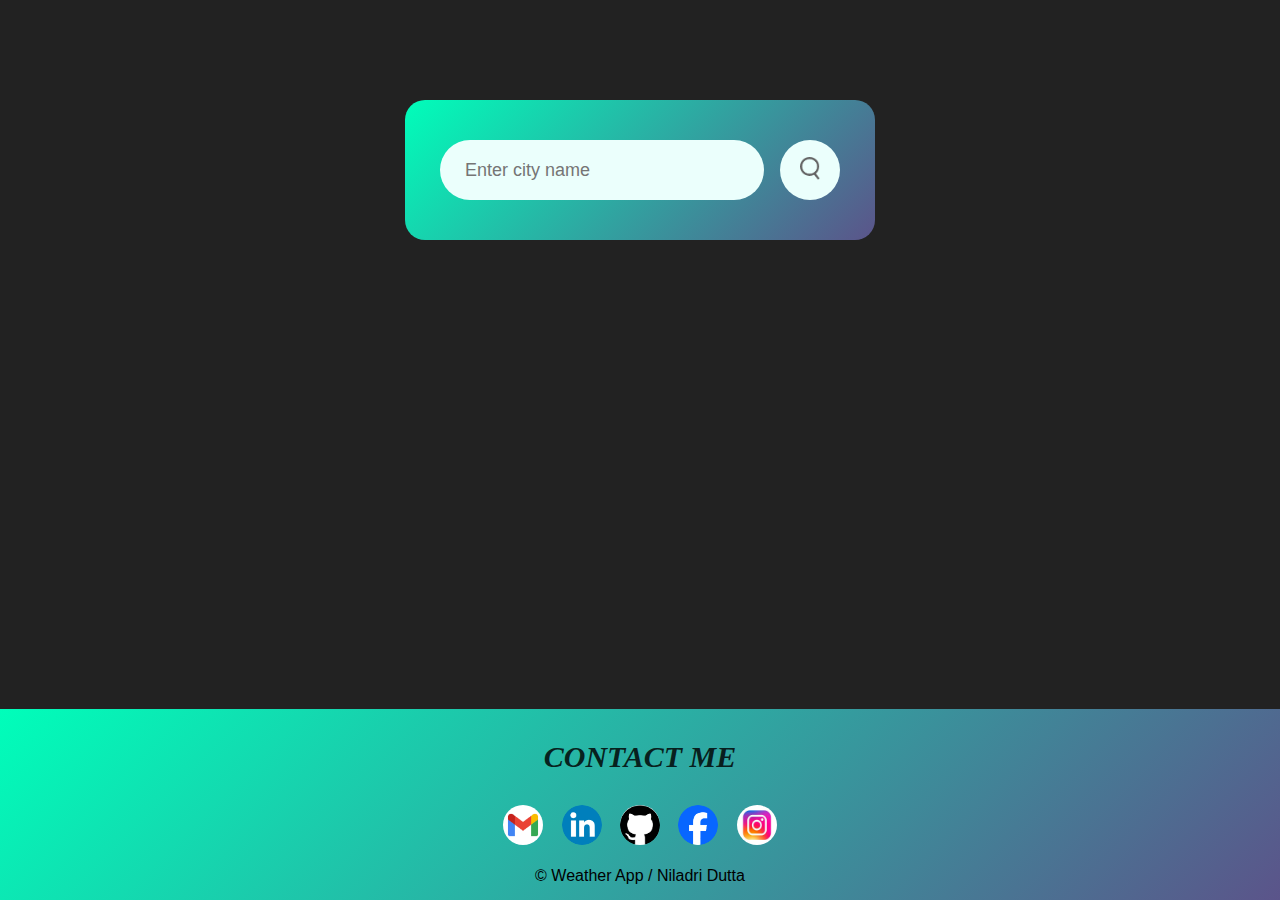
<file: index.html>
<!DOCTYPE html>
<html lang="en">
  <head>
    <meta charset="UTF-8" />
    <meta name="viewport" content="width=device-width, initial-scale=1.0" />
    <title>Weather app</title>
    <link rel="icon" type="image/x-icon" href="Weather-app/Weather.jpeg" />
    <link rel="stylesheet" href="Weather-app/style.css" />
  </head>
  <body>
    <div class="card">
      <div class="search">
        <input type="text" placeholder="Enter city name" spellcheck="false" />
        <button><img src="Weather-app/Images/search.png" /></button>
      </div>
      <div class="error">
        <p>Invalid city name</p>
      </div>
      <div class="weather">
        <img src="Weather-app/Images/rain.png" class="weather-icon" />
        <h1 class="temp">22°C</h1>
        <h2 class="city">New York</h2>
        <div class="details">
          <div class="col">
            <img src="Weather-app/Images/humidity.png" />
            <div>
              <p class="humidity">50%</p>
              <p>Humidity</p>
            </div>
          </div>
          <div class="col">
            <img src="Weather-app/Images/wind.png" />
            <div>
              <p class="wind">15 km/h</p>
              <p>Wind speed</p>
            </div>
          </div>
        </div>
      </div>
    </div>

    <section class="end">
      <div id="page3" class="contact-me">
        <br />
        <h1 class="cm">CONTACT ME</h1>
        <br />

        <a class="btn" href="https://niladridutta864@gmail.com"
          ><img src="Weather-app/Gmail_icon_.png" width="40px" height="40px"
        /></a>

        <a
          class="btn"
          href="https://www.linkedin.com/in/niladri-dutta-?utm_source=share&utm_campaign=share_via&utm_content=profile&utm_medium=android_app"
          ><img src="Weather-app/LinkedIn_icon.png" width="40px" height="40px"
        /></a>

        <a class="btn" href="https://github.com/niladri0806"
          ><img src="Weather-app/GITHUB logo.png" width="40px" height="40px"
        /></a>

        <a
          class="btn"
          href="https://www.facebook.com/luckyboy.niladri?mibextid=2JQ9oc"
          ><img src="Weather-app/Facebook_Logo.png" width="40px" height="40px"
        /></a>

        <a
          class="btn"
          href="https://www.instagram.com/niladri0806?igsh=NnNmZGJ4YjFxbnJt"
          ><img src="Weather-app/Instagram logo.jpeg" width="40px" height="40px"
        /></a>
      </div>

      <div class="bottom-container">
        <div style="width: 50%; margin-left: auto; margin-right: auto">
          <br />
          <p class="copyright">© Weather App / Niladri Dutta</p>
        </div>
      </div>
    </section>

    <script src="Weather-app/script.js"></script>
  </body>
</html>
</file>
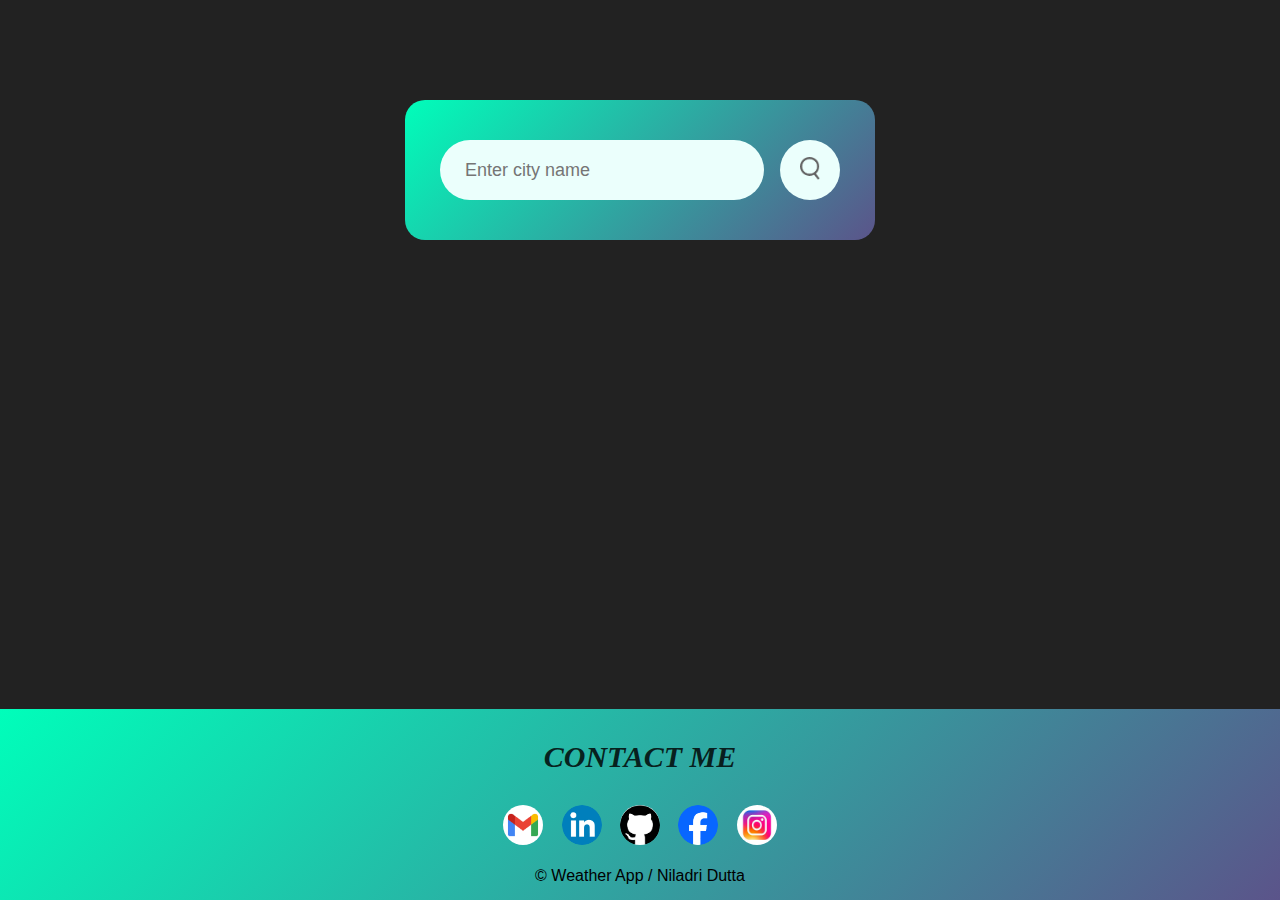
<file: Weather-app/index.html>
<!DOCTYPE html>
<html lang="en">
  <head>
    <meta charset="UTF-8" />
    <meta name="viewport" content="width=device-width, initial-scale=1.0" />
    <title>Weather app</title>
    <link rel="icon" type="image/x-icon" href="/Weather.jpeg" />
    <link rel="stylesheet" href="style.css" />
  </head>
  <body>
    <div class="card">
      <div class="search">
        <input type="text" placeholder="Enter city name" spellcheck="false" />
        <button><img src="./Images/search.png" /></button>
      </div>
      <div class="error">
        <p>Invalid city name</p>
      </div>
      <div class="weather">
        <img src="./Images/rain.png" class="weather-icon" />
        <h1 class="temp">22°C</h1>
        <h2 class="city">New York</h2>
        <div class="details">
          <div class="col">
            <img src="./Images/humidity.png" />
            <div>
              <p class="humidity">50%</p>
              <p>Humidity</p>
            </div>
          </div>
          <div class="col">
            <img src="./Images/wind.png" />
            <div>
              <p class="wind">15 km/h</p>
              <p>Wind speed</p>
            </div>
          </div>
        </div>
      </div>
    </div>

    <section class="end">
      <div id="page3" class="contact-me">
        <br />
        <h1 class="cm">CONTACT ME</h1>
        <br />

        <a class="btn" href="https://niladridutta864@gmail.com"
          ><img src="Gmail_icon_.png" width="40px" height="40px"
        /></a>

        <a
          class="btn"
          href="https://www.linkedin.com/in/niladri-dutta-?utm_source=share&utm_campaign=share_via&utm_content=profile&utm_medium=android_app"
          ><img src="LinkedIn_icon.png" width="40px" height="40px"
        /></a>

        <a class="btn" href="https://github.com/niladri0806"
          ><img src="GITHUB logo.png" width="40px" height="40px"
        /></a>

        <a
          class="btn"
          href="https://www.facebook.com/luckyboy.niladri?mibextid=2JQ9oc"
          ><img src="Facebook_Logo.png" width="40px" height="40px"
        /></a>

        <a
          class="btn"
          href="https://www.instagram.com/niladri0806?igsh=NnNmZGJ4YjFxbnJt"
          ><img src="Instagram logo.jpeg" width="40px" height="40px"
        /></a>
      </div>

      <div class="bottom-container">
        <div style="width: 50%; margin-left: auto; margin-right: auto">
          <br />
          <p class="copyright">© Weather App / Niladri Dutta</p>
        </div>
      </div>
    </section>

    <script src="script.js"></script>
  </body>
</html>
</file>
<file: Weather-app/style.css>
* {
  box-sizing: border-box;
  margin: 0;
  padding: 0;
  font-family: "poppins", sans-serif;
}
body {
  background: #222;
  margin: 0;
  display: flex;
  flex-direction: column;
  min-height: 100vh;
}

.card {
  width: 90%;
  max-width: 470px;
  background: linear-gradient(135deg, #00feba, #5b548a);
  color: #fff;
  margin: 100px auto 0;
  border-radius: 20px;
  padding: 40px 35px;
  text-align: center;
  margin-bottom: 50px;
}

.search {
  width: 100%;
  display: flex;
  align-items: center;
  justify-content: space-between;
}

.search input {
  border: 0;
  outline: 0;
  background: #ebfffc;
  color: #555;
  padding: 10px 25px;
  height: 60px;
  border-radius: 30px;
  flex: 1;
  margin-right: 16px;
  font-size: 18px;
}

.search button {
  border: 0;
  outline: 0;
  background: #ebfffc;
  border-radius: 50%;
  width: 60px;
  height: 60px;
  cursor: pointer;
}

.search button img {
  width: 20px;
}

/* weather info */

.weather-icon {
  width: 170px;
  margin-top: 30px;
}

.weather h1 {
  font-size: 80px;
  font-weight: 500;
}

.weather h2 {
  font-size: 45px;
  font-weight: 400;
  margin-top: -10px;
}

.details {
  display: flex;
  align-items: center;
  justify-content: space-between;
  padding: 0 20px;
  margin-top: 50px;
}

.col {
  display: flex;
  align-items: center;
  text-align: left;
}

.col img {
  width: 40px;
  margin-right: 10px;
}

.humidity,
.wind {
  font-size: 28px;
  margin-top: -6px;
}

.weather {
  display: none;
}

.error {
  text-align: left;
  margin-left: 10px;
  font-size: 14px;
  margin-top: 10px;
  display: none;
}
@media (max-width: 600px) {
  .card {
    width: 100%;
    padding: 20px;
  }

  .search input {
    font-size: 16px;
  }
}

.end {
  background: linear-gradient(135deg, #00feba, #5b548a);
  text-align: center;
  padding-bottom: 15px;
  margin-top: auto;
}
.btn {
  padding: 7px 7px;
}
.btn > img {
  border-radius: 50%;
  bottom: 40px;
}
.cm {
  font: italic small-caps bold 30px/2 cursive;
  color: #000000d2;
}
</file>
